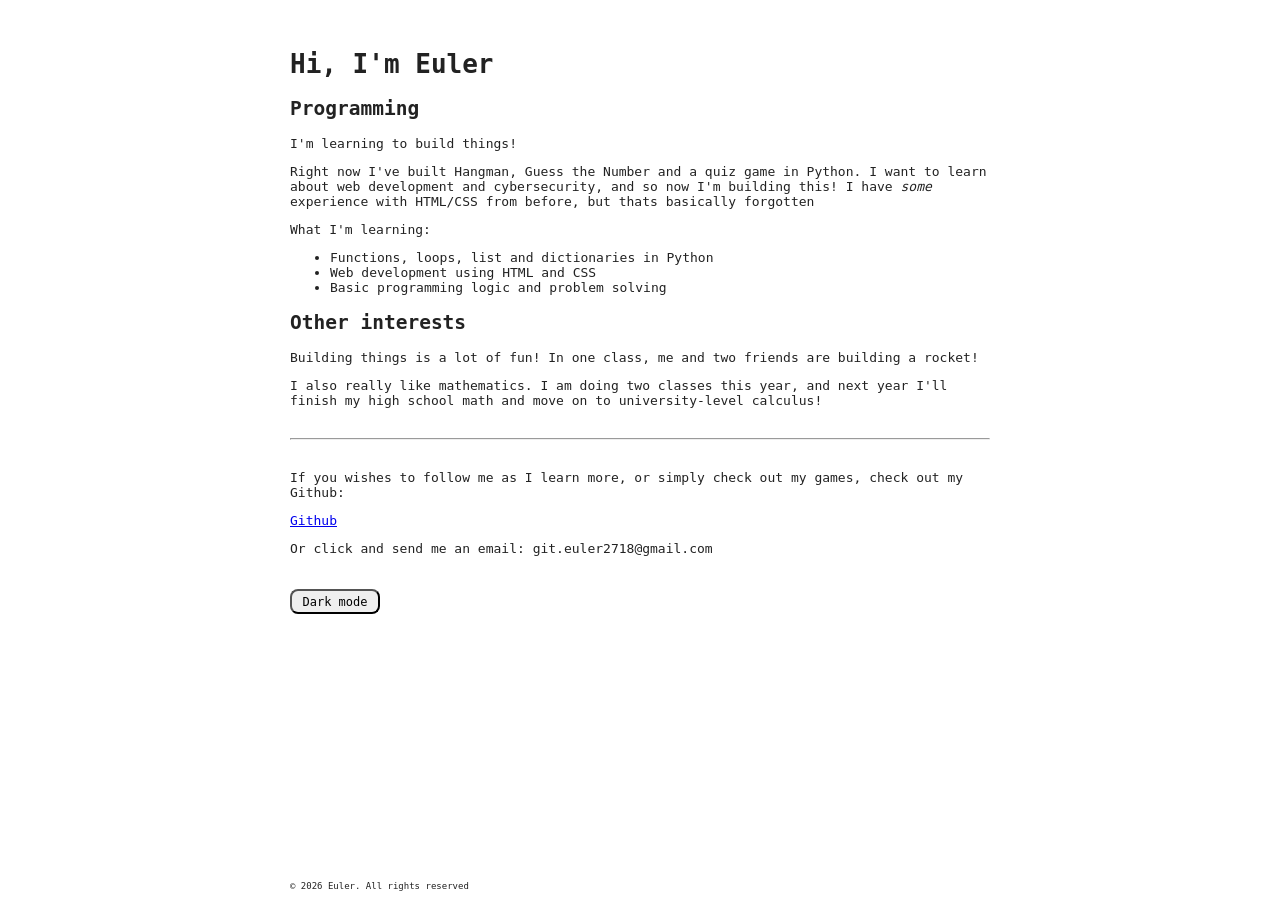
<file: index.html>
<!DOCTYPE html>
<html lang="en">

<head>
    <meta charset="UTF-8">
    <title>Euler's site</title>
    <link rel="stylesheet" href="style.css">
    <script src="script.js" defer></script>
</head>

<body>
    <header>
        <h1>Hi, I'm Euler</h1>
    </header>
    <main>
        <section id="about">
            <section id="Programming">
                <h2>Programming</h2>
                <p>I'm learning to build things!</p>
                <p>Right now I've built Hangman, Guess the Number and a quiz game in Python. I want to learn about web
                    development
                    and cybersecurity,
                    and so now I'm building this! I have <i>some</i> experience with HTML/CSS from before, but thats
                    basically
                    forgotten</p>
                <section id="projects">
                    <p>What I'm learning:</p>
                    <ul>
                        <li>Functions, loops, list and dictionaries in Python</li>
                        <li>Web development using HTML and CSS</li>
                        <li>Basic programming logic and problem solving</li>
                    </ul>
                </section>
            </section>
            <section id="Other interests">
                <h2>Other interests</h2>
                <p>Building things is a lot of fun! In one class, me and two friends are building a rocket!</p>
                <p>I also really like mathematics. I am doing two classes this year, and next year I'll finish my high
                    school math and move on to university-level calculus!</p>
            </section>
            <hr id="Div1">
            <p>If you wishes to follow me as I learn more, or simply check out my games, check out my Github:</p>
            <a href="https://github.com/Euler2718e" id="Github" target="_blank">Github</a>
            <p>Or click and send me an email: <span id="copytext">git.euler2718@gmail.com</span></p>
        </section>
        <button id="theme-btn">Dark mode</button>
        <footer>
            <p>© 2026 Euler. All rights reserved</p>
        </footer>
    </main>

</body>

</html>
</file>
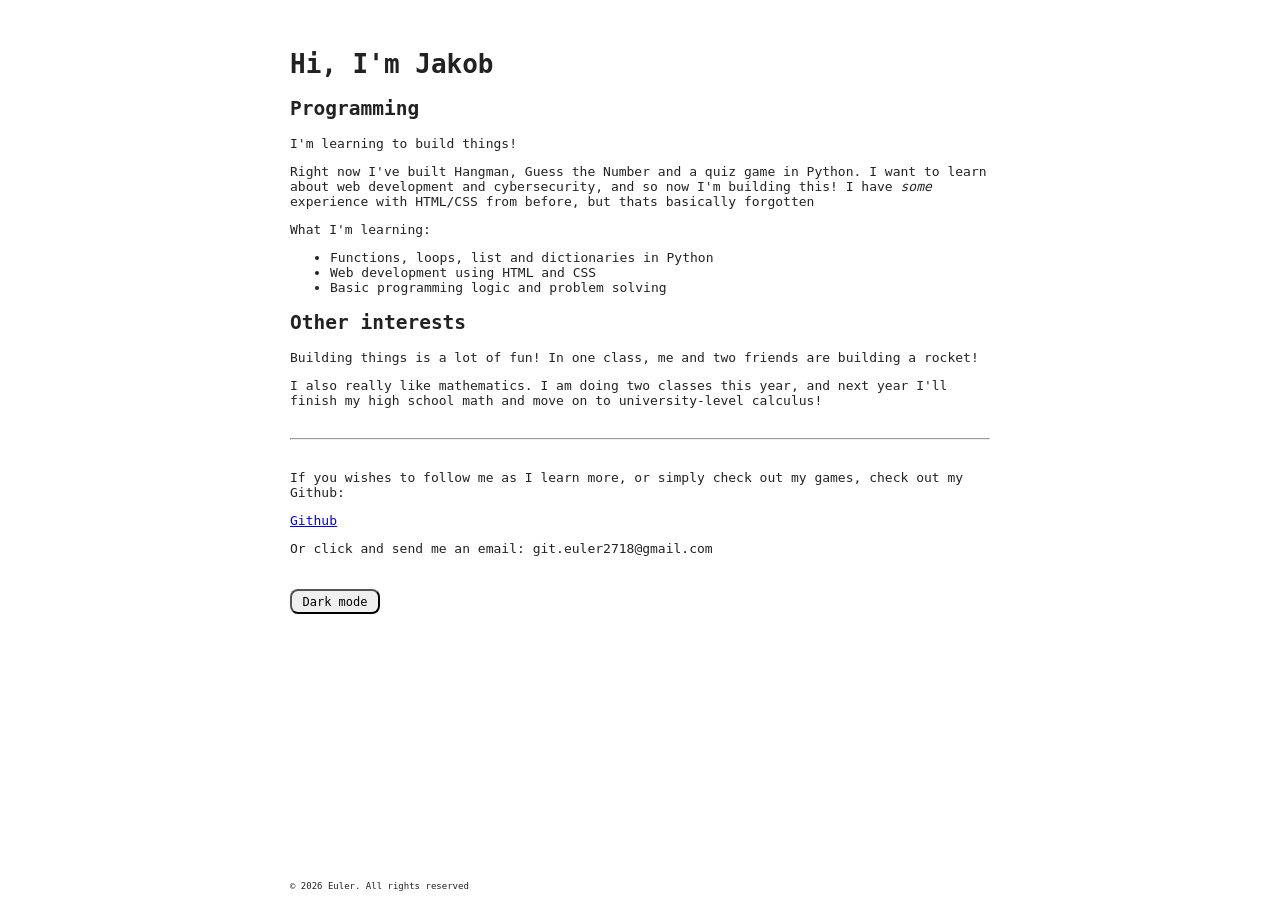
<file: website/index.html>
<!DOCTYPE html>
<html lang="en">

<head>
    <meta charset="UTF-8">
    <title>Jakob's site</title>
    <link rel="stylesheet" href="style.css">
    <script src="script.js" defer></script>
</head>

<body>
    <header>
        <h1>Hi, I'm Jakob</h1>
    </header>
    <main>
        <section id="about">
            <section id="Programming">
                <h2>Programming</h2>
                <p>I'm learning to build things!</p>
                <p>Right now I've built Hangman, Guess the Number and a quiz game in Python. I want to learn about web
                    development
                    and cybersecurity,
                    and so now I'm building this! I have <i>some</i> experience with HTML/CSS from before, but thats
                    basically
                    forgotten</p>
                <section id="projects">
                    <p>What I'm learning:</p>
                    <ul>
                        <li>Functions, loops, list and dictionaries in Python</li>
                        <li>Web development using HTML and CSS</li>
                        <li>Basic programming logic and problem solving</li>
                    </ul>
                </section>
            </section>
            <section id="Other interests">
                <h2>Other interests</h2>
                <p>Building things is a lot of fun! In one class, me and two friends are building a rocket!</p>
                <p>I also really like mathematics. I am doing two classes this year, and next year I'll finish my high
                    school math and move on to university-level calculus!</p>
            </section>
            <hr id="Div1">
            <p>If you wishes to follow me as I learn more, or simply check out my games, check out my Github:</p>
            <a href="https://github.com/Euler2718e" id="Github" target="_blank">Github</a>
            <p>Or click and send me an email: <span id="copytext">git.euler2718@gmail.com</span></p>
        </section>
        <button id="theme-btn">Dark mode</button>
        <footer>
            <p>© 2026 Euler. All rights reserved</p>
        </footer>
    </main>

</body>

</html>
</file>
<file: style.css>
body {
    font-family: monospace;
    max-width: 700px;
    margin: 0 auto;
    padding: 2rem;
    background-color: white;
    color: #222
}

header {
    font-family: monospace;
}

footer {
    font-size: xx-small;
    position: fixed;
    bottom: 0;
}

.dark {
    background-color: #222;
    color: #f9f9f9;
}

.dark * {
    background-color: inherit;
    color: inherit;
}

#copytext, #theme-btn {
    cursor: pointer;
}

#theme-btn {
    margin-top: 20px;
    border-radius: 8px;
    font-family: monospace;
    font-size: small;
    width: 90px;
    height: 25px;
}

#Div1 {
    margin-top: 30px;
    margin-bottom: 30px;
}
</file>
<file: website/style.css>
body {
    font-family: monospace;
    max-width: 700px;
    margin: 0 auto;
    padding: 2rem;
    background-color: white;
    color: #222
}

header {
    font-family: monospace;
}

footer {
    font-size: xx-small;
    position: fixed;
    bottom: 0;
}

.dark {
    background-color: #222;
    color: #f9f9f9;
}

.dark * {
    background-color: inherit;
    color: inherit;
}

#copytext, #theme-btn {
    cursor: pointer;
}

#theme-btn {
    margin-top: 20px;
    border-radius: 8px;
    font-family: monospace;
    font-size: small;
    width: 90px;
    height: 25px;
}

#Div1 {
    margin-top: 30px;
    margin-bottom: 30px;
}
</file>
